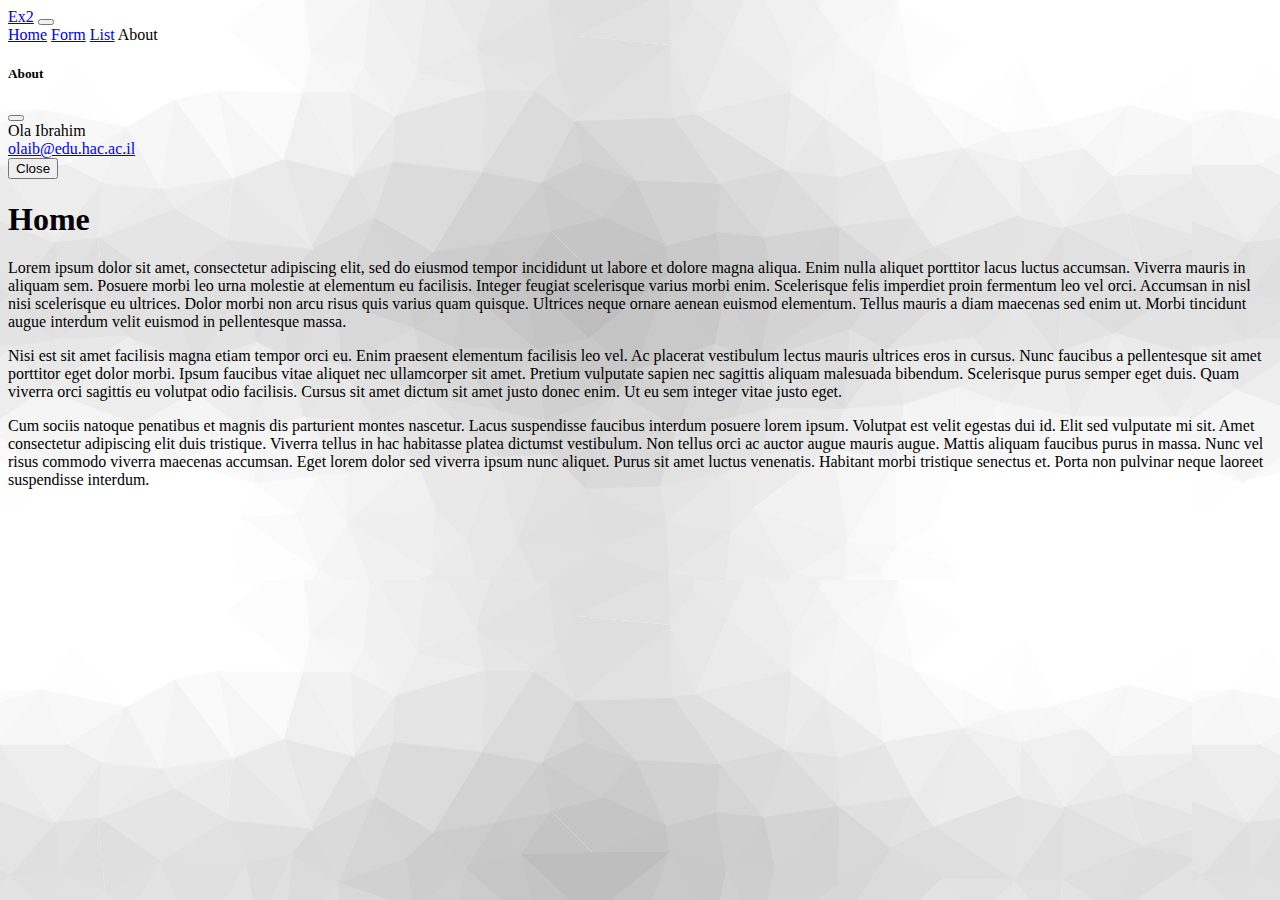
<file: index.html>
<!DOCTYPE html>
<html lang="en">
<head>
    <meta charset="UTF-8">
    <meta name="viewport" content="width=device-width, initial-scale=1">
    <!-- Bootstrap CSS -->
    <link href="https://cdn.jsdelivr.net/npm/bootstrap@5.2.2/dist/css/bootstrap.min.css" rel="stylesheet" integrity="sha384-Zenh87qX5JnK2Jl0vWa8Ck2rdkQ2Bzep5IDxbcnCeuOxjzrPF/et3URy9Bv1WTRi" crossorigin="anonymous">
    <script src="js/myfunctions.js"></script>
    <title>Exercise 2 - Internet Programming Course</title>
</head>
<body style="background-image: url('images/background.png');">
    <nav class="navbar navbar-expand-lg navbar-dark bg-dark">
        <div class="container-fluid">
            <a class="navbar-brand" href="#">Ex2</a>
            <button class="navbar-toggler" type="button" data-bs-toggle="collapse" data-bs-target="#navbarNavAltMarkup" aria-controls="navbarNavAltMarkup" aria-expanded="false" aria-label="Toggle navigation">
                <span class="navbar-toggler-icon"></span>
            </button>
            <div class="collapse navbar-collapse" id="navbarNavAltMarkup">
                <div class="navbar-nav">
                    <a class="nav-link active" aria-current="page" href="#">Home</a>
                    <a class="nav-link" href="form.html">Form</a>
                    <a class="nav-link" href="list.html">List</a>
                    <!--link modal-->
                    <a class="nav-link" data-bs-toggle="modal" data-bs-target="#modal">
                        About
                    </a>
                </div>
            </div>
        </div>
    </nav>

    <!-- modals -->
    <div class="modal fade" id="modal" tabindex="-1" aria-labelledby="exampleModalLabel" aria-hidden="true">
        <div class="modal-dialog">
            <div class="modal-content">
                <div class="modal-header">
                    <h5 class="modal-title" id="exampleModalLabel">About</h5>
                    <button type="button" class="btn-close" data-bs-dismiss="modal" aria-label="Close"></button>
                </div>
                <div class="modal-body">
                    Ola Ibrahim
                    <br><a href = "mailto:olaib@edu.hac.ac.il" >olaib@edu.hac.ac.il</a>
                </div>
                <div class="modal-footer">
                    <button type="button" class="btn btn-secondary" data-bs-dismiss="modal">Close</button>
                </div>
            </div>
        </div>
    </div>

    <div class="container-fluid">
        <h1>Home</h1>

        <div class="row">
            <div class="col-sm-10 col-md-10 col-lg-3">
                <p>Lorem ipsum dolor sit amet, consectetur adipiscing elit, sed do eiusmod tempor incididunt ut labore et dolore magna aliqua.
                    Enim nulla aliquet porttitor lacus luctus accumsan. Viverra mauris in aliquam sem. Posuere morbi leo urna molestie at elementum eu facilisis.
                    Integer feugiat scelerisque varius morbi enim. Scelerisque felis imperdiet proin fermentum leo vel orci. Accumsan in nisl nisi scelerisque eu ultrices.
                    Dolor morbi non arcu risus quis varius quam quisque. Ultrices neque ornare aenean euismod elementum. Tellus mauris a diam maecenas sed enim ut.
                    Morbi tincidunt augue interdum velit euismod in pellentesque massa.
                </p>
            </div>
            <div class="col-sm-10 col-md-6 col-lg-3">
                <p>Nisi est sit amet facilisis magna etiam tempor orci eu. Enim praesent elementum facilisis leo vel.
                    Ac placerat vestibulum lectus mauris ultrices eros in cursus. Nunc faucibus a pellentesque sit amet porttitor eget dolor morbi.
                    Ipsum faucibus vitae aliquet nec ullamcorper sit amet. Pretium vulputate sapien nec sagittis aliquam malesuada bibendum.
                    Scelerisque purus semper eget duis. Quam viverra orci sagittis eu volutpat odio facilisis. Cursus sit amet dictum sit amet justo donec enim.
                    Ut eu sem integer vitae justo eget.
                </p>
            </div>
            <div class="col-sm-10 col-md-6 col-lg-3">
                <p>Cum sociis natoque penatibus et magnis dis parturient montes nascetur. Lacus suspendisse faucibus interdum posuere lorem ipsum.
                    Volutpat est velit egestas dui id. Elit sed vulputate mi sit. Amet consectetur adipiscing elit duis tristique.
                    Viverra tellus in hac habitasse platea dictumst vestibulum. Non tellus orci ac auctor augue mauris augue. Mattis aliquam faucibus purus in massa.
                    Nunc vel risus commodo viverra maecenas accumsan. Eget lorem dolor sed viverra ipsum nunc aliquet. Purus sit amet luctus venenatis.
                    Habitant morbi tristique senectus et. Porta non pulvinar neque laoreet suspendisse interdum.
                </p>
            </div>
        </div>
    </div>
    <script src="https://cdn.jsdelivr.net/npm/bootstrap@5.1.0/dist/js/bootstrap.bundle.min.js" integrity="sha384-U1DAWAznBHeqEIlVSCgzq+c9gqGAJn5c/t99JyeKa9xxaYpSvHU5awsuZVVFIhvj" crossorigin="anonymous"></script>
</body>
</html>
</file>
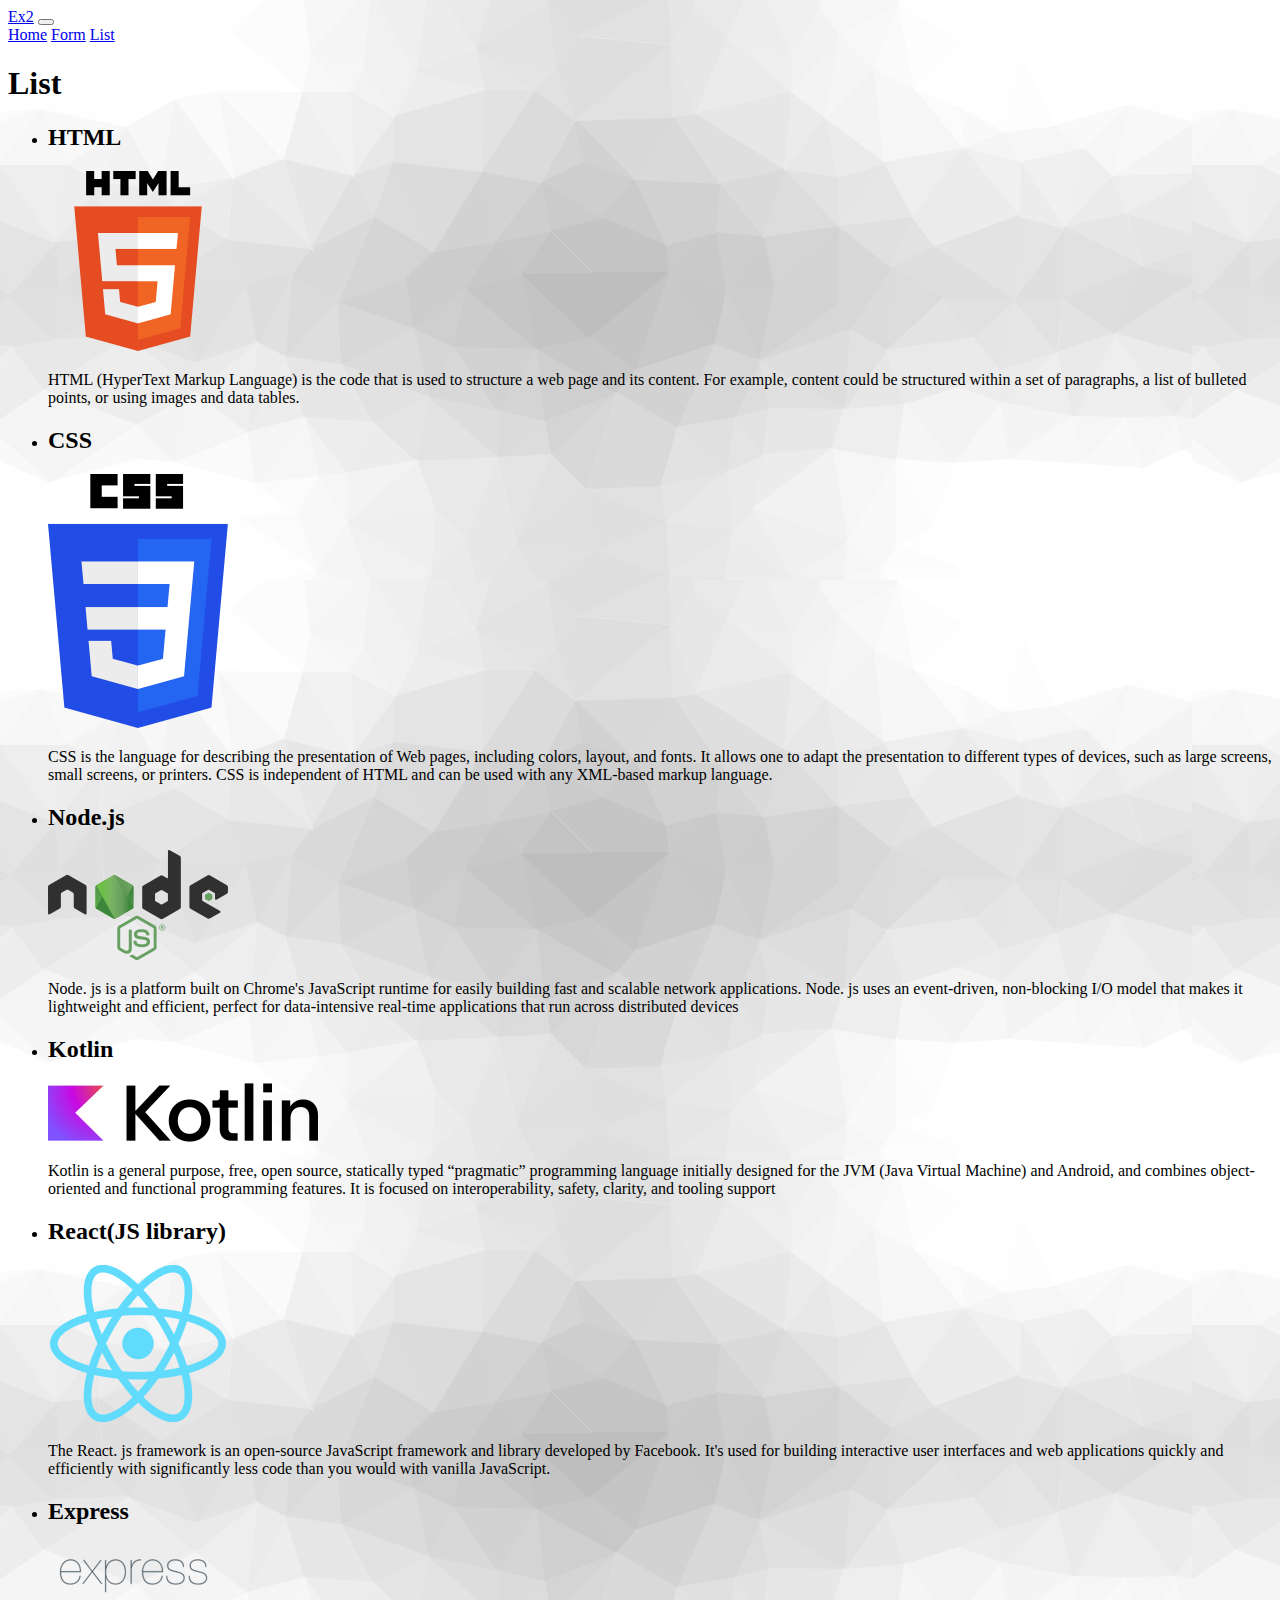
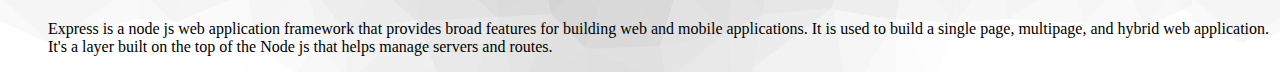
<file: list.html>
<!DOCTYPE html>
<html lang="en">
<head>
  <meta charset="UTF-8">
  <meta name="viewport" content="width=device-width, initial-scale=1">
  <!-- Bootstrap CSS -->
  <link href="https://cdn.jsdelivr.net/npm/bootstrap@5.2.2/dist/css/bootstrap.min.css" rel="stylesheet" integrity="sha384-Zenh87qX5JnK2Jl0vWa8Ck2rdkQ2Bzep5IDxbcnCeuOxjzrPF/et3URy9Bv1WTRi" crossorigin="anonymous">
  <script src="js/myfunctions.js"></script>
    <title>List</title>
</head>
  <body style="background-image: url('images/background.png');">

  <nav class="navbar navbar-expand-lg navbar-dark bg-dark">
    <div class="container-fluid">
      <a class="navbar-brand" href="#">Ex2</a>
      <button class="navbar-toggler" type="button" data-bs-toggle="collapse" data-bs-target="#navbarNavAltMarkup" aria-controls="navbarNavAltMarkup" aria-expanded="false" aria-label="Toggle navigation">
        <span class="navbar-toggler-icon"></span>
      </button>
      <div class="collapse navbar-collapse" id="navbarNavAltMarkup">
        <div class="navbar-nav">
          <a class="nav-link" href="index.html">Home</a>
          <a class="nav-link" href="form.html">Form</a>
          <a class="nav-link active" aria-current="page" href="list.html">List</a>
        </div>
      </div>
    </div>
  </nav>

  <div class="container-fluid mx-1 my-1">
    <h1>List</h1>

    <ul class="list-group row">
            <li class="list-group-item rounded-3 col-xl-6">
              <div class="row">
                <div class="col-md-6">
                  <h2>HTML</h2>
                </div>
                <div class="col-md-6">
                  <img src="images/html.png" class="mx-auto d-block"  alt="HTML image">
                 </div>
              </div>
              <div class="row">
                <div class="col">
                  <p>HTML (HyperText Markup Language) is the code that is used to structure a web page and its content. For example,
                    content could be structured within a set of paragraphs, a list of bulleted points, or using images and data tables.
                  </p>
                </div>
              </div>
            </li>

          <li class="list-group-item rounded-3 col-xl-6">
            <div class="row">
              <div class="col-md-6">
                <h2>CSS</h2>
              </div>
              <div class="col-md-6">
                <img src="images/css.png" class="mx-auto d-block"  alt="CSS image">
              </div>
            </div>
            <div class="row">
              <div class="col">
                <p>CSS is the language for describing the presentation of Web pages, including colors, layout, and fonts.
                  It allows one to adapt the presentation to different types of devices, such as large screens, small screens, or printers.
                  CSS is independent of HTML and can be used with any XML-based markup language.
                </p>
              </div>
            </div>
          </li>

          <li class="list-group-item rounded-3 col-xl-6">
            <div class="row">
              <div class="col-md-6">
                <h2>Node.js</h2>
              </div>
              <div class="col-md-6">
                <img src="images/node-js.png" class="mx-auto d-block"  alt="Node. js image">
              </div>
            </div>
            <div class="row">
              <div class="col">
                <p>Node. js is a platform built on Chrome's JavaScript runtime for easily building fast and scalable network applications.
                  Node. js uses an event-driven, non-blocking I/O model that makes it lightweight and efficient, perfect for data-intensive real-time applications that run across distributed devices
                </p>
              </div>
            </div>
          </li>

          <li class="list-group-item rounded-3 col-xl-6">
            <div class="row">
              <div class="col-md-6">
                <h2>Kotlin</h2>
              </div>
              <div class="col-md-6">
                <img src="images/kotlin.png" class="mx-auto d-block"  alt="Kotlin image">
              </div>
            </div>
            <div class="row">
              <div class="col">
                <p>Kotlin is a general purpose, free, open source, statically typed “pragmatic” programming language initially designed for the JVM (Java Virtual Machine) and Android,
                  and combines object-oriented and functional programming features. It is focused on interoperability, safety, clarity, and tooling support
                </p>
              </div>
            </div>
          </li>

          <li class="list-group-item rounded-3 col-xl-6">
            <div class="row">
              <div class="col-md-6">
                <h2>React(JS library)</h2>
              </div>
              <div class="col-md-6">
                <img src="images/react-js.png" class="mx-auto d-block"  alt="React. js image">
              </div>
            </div>
            <div class="row">
              <div class="col">
                <p>The React. js framework is an open-source JavaScript framework and library developed by Facebook.
                  It's used for building interactive user interfaces and web applications quickly and efficiently with significantly less code than you would with vanilla JavaScript.
                </p>
              </div>
            </div>
          </li>

          <li class="list-group-item rounded-3 col-xl-6">
            <div class="row">
              <div class="col-md-6">
                <h2>Express</h2>
              </div>
              <div class="col-md-6">
                <img src="images/express.png" class="mx-auto d-block"  alt="Express image">
              </div>
            </div>
            <div class="row">
              <div class="col">
                <p>Express is a node js web application framework that provides broad features for building web and mobile applications.
                  It is used to build a single page, multipage, and hybrid web application. It's a layer built on the top of the Node js that helps manage servers and routes.
                </p>
              </div>
            </div>
          </li>
    </ul>
  </div>
  <script src="https://cdn.jsdelivr.net/npm/bootstrap@5.1.0/dist/js/bootstrap.bundle.min.js" integrity="sha384-U1DAWAznBHeqEIlVSCgzq+c9gqGAJn5c/t99JyeKa9xxaYpSvHU5awsuZVVFIhvj" crossorigin="anonymous"></script>
</body>
</html>
</file>
